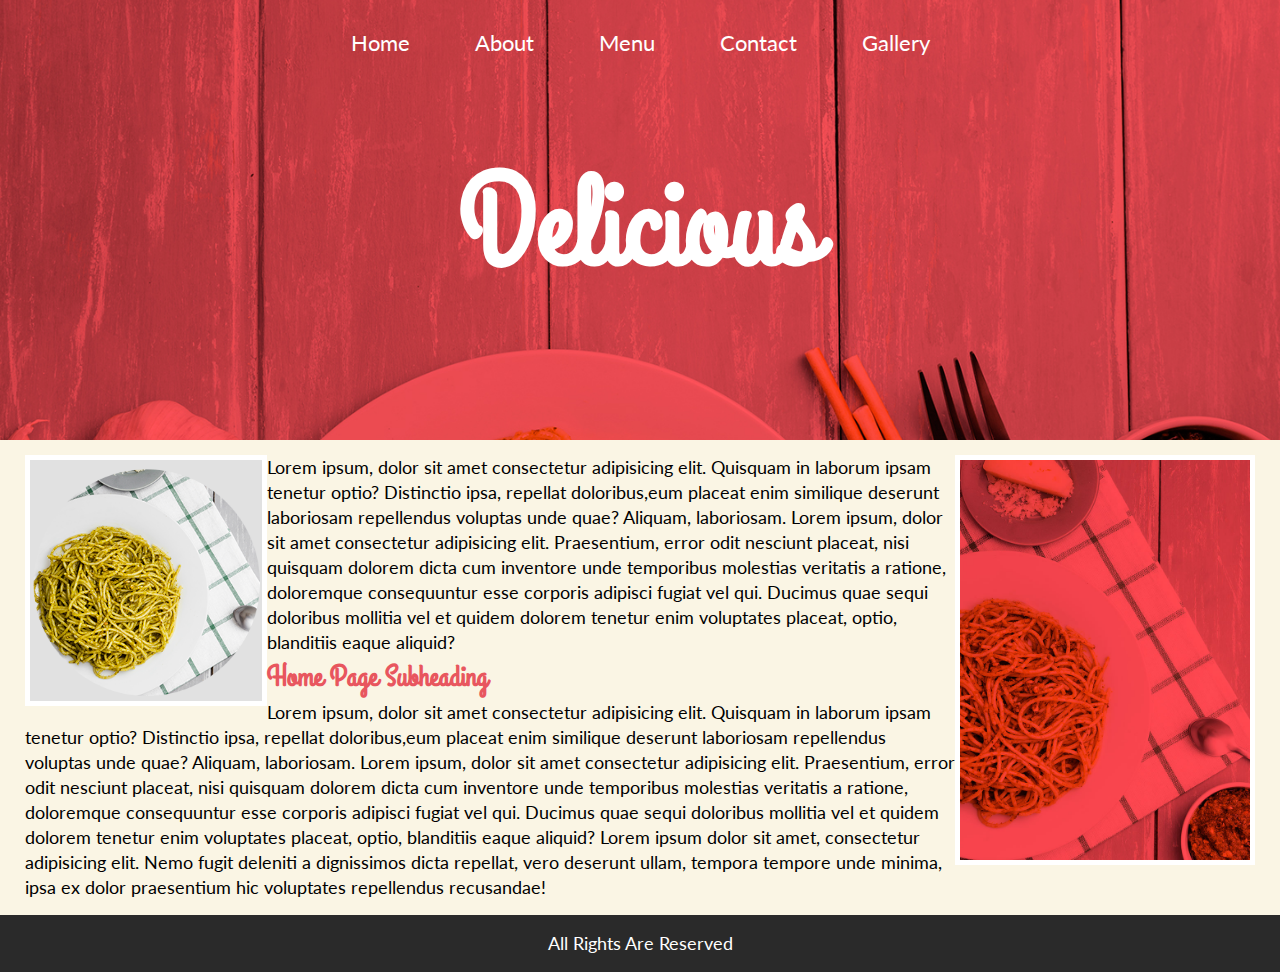
<file: index.html>
<!DOCTYPE html>
<html lang="en">
  <head>
    <meta charset="UTF-8" />
    <meta http-equiv="X-UA-Compatible" content="IE=edge" />
    <meta name="viewport" content="width=device-width, initial-scale=1.0" />
    <link rel="stylesheet" href="assets/css/style.css" />
    <title>Website</title>
  </head>
  <body>
    <header>
      <nav>
        <ul>
          <li>
            <a href="index.html">Home</a>
          </li>
          <li>
            <a href="about.html">About</a>
          </li>
          <li>
            <a href="menu.html">Menu</a>
          </li>
          <li>
            <a href="contact.html">Contact</a>
          </li>
          <li>
            <a href="gallery.html">Gallery</a>
          </li>
        </ul>
      </nav>
      <h1>Delicious</h1>
    </header>

    <section id="home">
      <div class="container">
        <div class="row">
          <div class="main">
            <img src="assets/images/food-1.png"  width="242" /> 
            <p>
              Lorem ipsum, dolor sit amet consectetur adipisicing elit. Quisquam
              in laborum ipsam tenetur optio? Distinctio ipsa, repellat
              doloribus,eum placeat enim similique deserunt laboriosam
              repellendus voluptas unde quae? Aliquam, laboriosam. Lorem ipsum,
              dolor sit amet consectetur adipisicing elit. Praesentium, error
              odit nesciunt placeat, nisi quisquam dolorem dicta cum inventore
              unde temporibus molestias veritatis a ratione, doloremque
              consequuntur esse corporis adipisci fugiat vel qui. Ducimus quae
              sequi doloribus mollitia vel et quidem dolorem tenetur enim
              voluptates placeat, optio, blanditiis eaque aliquid?
            </p>
            <h2>Home Page Subheading</h2>
            <p>
              Lorem ipsum, dolor sit amet consectetur adipisicing elit. Quisquam
              in laborum ipsam tenetur optio? Distinctio ipsa, repellat
              doloribus,eum placeat enim similique deserunt laboriosam
              repellendus voluptas unde quae? Aliquam, laboriosam. Lorem ipsum,
              dolor sit amet consectetur adipisicing elit. Praesentium, error
              odit nesciunt placeat, nisi quisquam dolorem dicta cum inventore
              unde temporibus molestias veritatis a ratione, doloremque
              consequuntur esse corporis adipisci fugiat vel qui. Ducimus quae
              sequi doloribus mollitia vel et quidem dolorem tenetur enim
              voluptates placeat, optio, blanditiis eaque aliquid? Lorem ipsum
              dolor sit amet, consectetur adipisicing elit. Nemo fugit deleniti
              a dignissimos dicta repellat, vero deserunt ullam, tempora tempore
              unde minima, ipsa ex dolor praesentium hic voluptates repellendus
              recusandae!
            </p>
          </div>
          <div class="sidebar">
            <img src="assets/images/sidebar.jpg"   width="300px" />
          </div>
        </div>
      </div>
    </section>
    <footer>All rights are reserved</footer>
  </body>
</html>
</file>
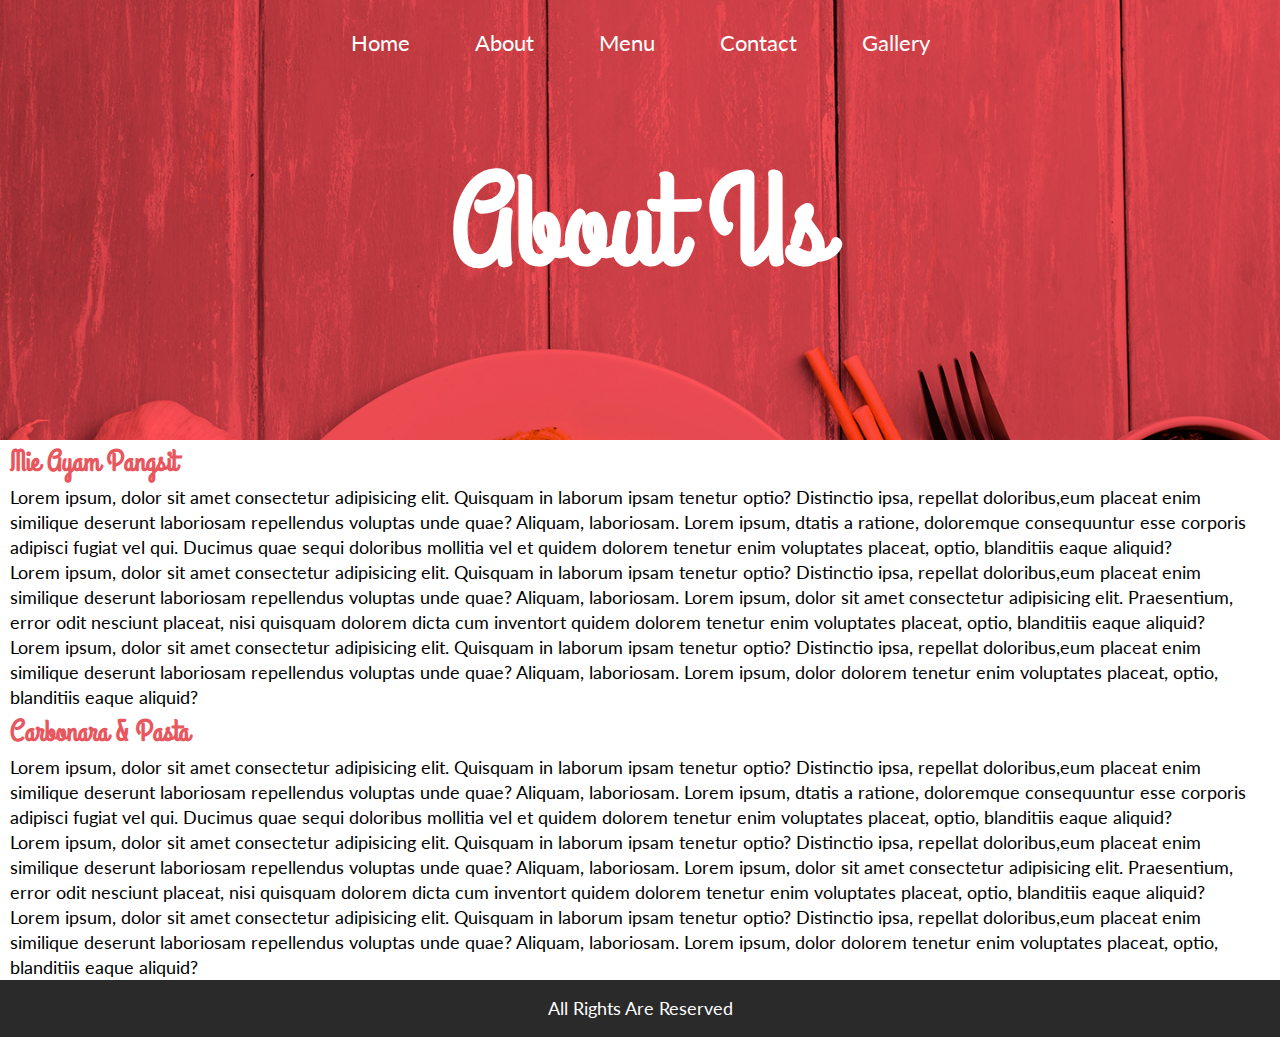
<file: about.html>
<!DOCTYPE html>
<html lang="en">
  <head>
    <meta charset="UTF-8" />
    <meta http-equiv="X-UA-Compatible" content="IE=edge" />
    <meta name="viewport" content="width=device-width, initial-scale=1.0" />
    <link rel="stylesheet" href="assets/css/style.css" />
    <title>Website</title>
  </head>
  <body>
    <header>
      <nav>
        <ul>
          <li>
            <a href="index.html">Home</a>
          </li>
          <li>
            <a href="about.html">About</a>
          </li>
          <li>
            <a href="menu.html">Menu</a>
          </li>
          <li>
            <a href="contact.html">Contact</a>
          </li>
          <li>
            <a href="gallery.html">Gallery</a>
          </li>
        </ul>
      </nav>
      <h1>About Us</h1>
    </header>

    <section id="about">
      <div class="container">
          <h2>Mie Ayam Pangsit</h2>
        <div class="row">
       
            <div>
                <p>  Lorem ipsum, dolor sit amet consectetur adipisicing elit. Quisquam in laborum ipsam tenetur optio? Distinctio ipsa, 
                    repellat doloribus,eum placeat enim similique deserunt laboriosam repellendus voluptas unde quae? Aliquam, laboriosam.
                   Lorem ipsum, dtatis a ratione, doloremque consequuntur esse corporis adipisci fugiat vel qui.
                    Ducimus quae sequi doloribus mollitia vel et quidem dolorem tenetur enim voluptates placeat, optio, blanditiis eaque aliquid?</p>
                    <p>  Lorem ipsum, dolor sit amet consectetur adipisicing elit. Quisquam in laborum ipsam tenetur optio? Distinctio ipsa, 
                        repellat doloribus,eum placeat enim similique deserunt laboriosam repellendus voluptas unde quae? Aliquam, laboriosam.
                       Lorem ipsum, dolor sit amet consectetur adipisicing elit. Praesentium, error odit nesciunt placeat, nisi quisquam dolorem 
                       dicta cum inventort quidem dolorem tenetur enim voluptates placeat, optio, blanditiis eaque aliquid?</p>
                        <p>  Lorem ipsum, dolor sit amet consectetur adipisicing elit. Quisquam in laborum ipsam tenetur optio? Distinctio ipsa, 
                            repellat doloribus,eum placeat enim similique deserunt laboriosam repellendus voluptas unde quae? Aliquam, laboriosam.
                           Lorem ipsum, dolor dolorem tenetur enim voluptates placeat, optio, blanditiis eaque aliquid?</p>
            </div>
        </div>
        <h2>Carbonara & Pasta</h2>
        <div class="row">
              <div>
                <p>  Lorem ipsum, dolor sit amet consectetur adipisicing elit. Quisquam in laborum ipsam tenetur optio? Distinctio ipsa, 
                    repellat doloribus,eum placeat enim similique deserunt laboriosam repellendus voluptas unde quae? Aliquam, laboriosam.
                   Lorem ipsum, dtatis a ratione, doloremque consequuntur esse corporis adipisci fugiat vel qui.
                    Ducimus quae sequi doloribus mollitia vel et quidem dolorem tenetur enim voluptates placeat, optio, blanditiis eaque aliquid?</p>
                    <p>  Lorem ipsum, dolor sit amet consectetur adipisicing elit. Quisquam in laborum ipsam tenetur optio? Distinctio ipsa, 
                        repellat doloribus,eum placeat enim similique deserunt laboriosam repellendus voluptas unde quae? Aliquam, laboriosam.
                       Lorem ipsum, dolor sit amet consectetur adipisicing elit. Praesentium, error odit nesciunt placeat, nisi quisquam dolorem 
                       dicta cum inventort quidem dolorem tenetur enim voluptates placeat, optio, blanditiis eaque aliquid?</p>
                        <p>  Lorem ipsum, dolor sit amet consectetur adipisicing elit. Quisquam in laborum ipsam tenetur optio? Distinctio ipsa, 
                            repellat doloribus,eum placeat enim similique deserunt laboriosam repellendus voluptas unde quae? Aliquam, laboriosam.
                           Lorem ipsum, dolor dolorem tenetur enim voluptates placeat, optio, blanditiis eaque aliquid?</p>
                       
              </div>
          </div>
      </div>
    </section>
    <footer>
       All rights are reserved
    </footer>
  </body>
</html>
</file>
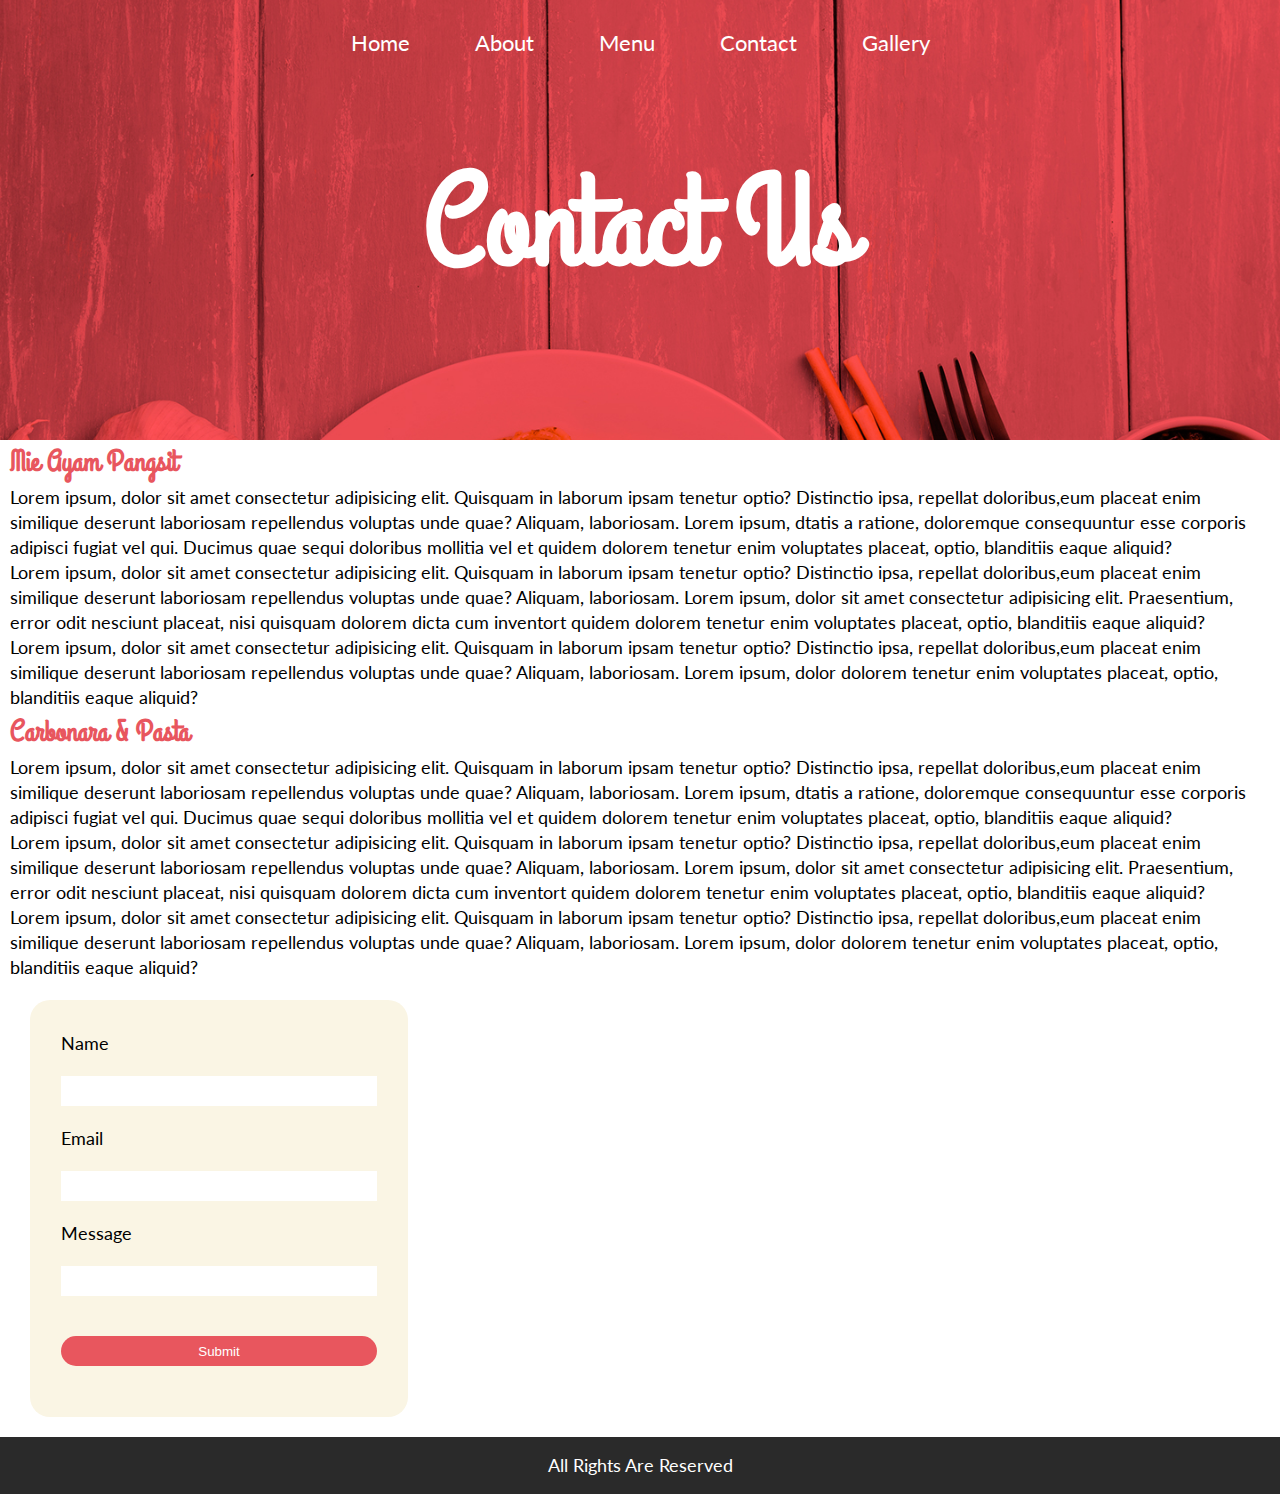
<file: contact.html>
<!DOCTYPE html>
<html lang="en">
  <head>
    <meta charset="UTF-8" />
    <meta http-equiv="X-UA-Compatible" content="IE=edge" />
    <meta name="viewport" content="width=device-width, initial-scale=1.0" />
    <link rel="stylesheet" href="assets/css/style.css" />
    <title>Website</title>
  </head>
  <body>
    <header>
      <nav>
        <ul>
          <li>
            <a href="index.html">Home</a>
          </li>
          <li>
            <a href="about.html">About</a>
          </li>
          <li>
            <a href="menu.html">Menu</a>
          </li>
          <li>
            <a href="contact.html">Contact</a>
          </li>
          <li>
            <a href="gallery.html">Gallery</a>
          </li>
        </ul>
      </nav>
      <h1>Contact Us</h1>
    </header>

    <section id="contact">
      <div class="container">
          <h2>Mie Ayam Pangsit</h2>
        <div class="row">
       
            <div>
            
                <p>  Lorem ipsum, dolor sit amet consectetur adipisicing elit. Quisquam in laborum ipsam tenetur optio? Distinctio ipsa, 
                    repellat doloribus,eum placeat enim similique deserunt laboriosam repellendus voluptas unde quae? Aliquam, laboriosam.
                   Lorem ipsum, dtatis a ratione, doloremque consequuntur esse corporis adipisci fugiat vel qui.
                    Ducimus quae sequi doloribus mollitia vel et quidem dolorem tenetur enim voluptates placeat, optio, blanditiis eaque aliquid?</p>
                    <p>  Lorem ipsum, dolor sit amet consectetur adipisicing elit. Quisquam in laborum ipsam tenetur optio? Distinctio ipsa, 
                        repellat doloribus,eum placeat enim similique deserunt laboriosam repellendus voluptas unde quae? Aliquam, laboriosam.
                       Lorem ipsum, dolor sit amet consectetur adipisicing elit. Praesentium, error odit nesciunt placeat, nisi quisquam dolorem 
                       dicta cum inventort quidem dolorem tenetur enim voluptates placeat, optio, blanditiis eaque aliquid?</p>
                        <p>  Lorem ipsum, dolor sit amet consectetur adipisicing elit. Quisquam in laborum ipsam tenetur optio? Distinctio ipsa, 
                            repellat doloribus,eum placeat enim similique deserunt laboriosam repellendus voluptas unde quae? Aliquam, laboriosam.
                           Lorem ipsum, dolor dolorem tenetur enim voluptates placeat, optio, blanditiis eaque aliquid?</p>
                            
            </div>
            
       
        </div>
        <h2>Carbonara & Pasta</h2>
        <div class="row">
              <div>
                <p>  Lorem ipsum, dolor sit amet consectetur adipisicing elit. Quisquam in laborum ipsam tenetur optio? Distinctio ipsa, 
                    repellat doloribus,eum placeat enim similique deserunt laboriosam repellendus voluptas unde quae? Aliquam, laboriosam.
                   Lorem ipsum, dtatis a ratione, doloremque consequuntur esse corporis adipisci fugiat vel qui.
                    Ducimus quae sequi doloribus mollitia vel et quidem dolorem tenetur enim voluptates placeat, optio, blanditiis eaque aliquid?</p>
                    <p>  Lorem ipsum, dolor sit amet consectetur adipisicing elit. Quisquam in laborum ipsam tenetur optio? Distinctio ipsa, 
                        repellat doloribus,eum placeat enim similique deserunt laboriosam repellendus voluptas unde quae? Aliquam, laboriosam.
                       Lorem ipsum, dolor sit amet consectetur adipisicing elit. Praesentium, error odit nesciunt placeat, nisi quisquam dolorem 
                       dicta cum inventort quidem dolorem tenetur enim voluptates placeat, optio, blanditiis eaque aliquid?</p>
                        <p>  Lorem ipsum, dolor sit amet consectetur adipisicing elit. Quisquam in laborum ipsam tenetur optio? Distinctio ipsa, 
                            repellat doloribus,eum placeat enim similique deserunt laboriosam repellendus voluptas unde quae? Aliquam, laboriosam.
                           Lorem ipsum, dolor dolorem tenetur enim voluptates placeat, optio, blanditiis eaque aliquid?</p>
                    
              </div>
            
          
          </div>
          <div class="row">
              <form action="" method="get">
                  <div>
                    <label for="name">Name</label><br>
                    <input type="text" name="fullName" id="name">
                  </div>
                  <div>
                    <label for="email">Email</label><br>
                    <input type="email" name="email" id="email">
                  </div>
                  <div>
                    <label for="message">Message</label><br>
                    <input type="textarea" name="message" id="message">
                  </div>
                  <div>
                    <input type="submit" value="Submit">
                  </div>
                  
              </form>
              
          </div>
      </div>
    </section>
    <footer>
       All rights are reserved
    </footer>
  </body>
</html>
</file>
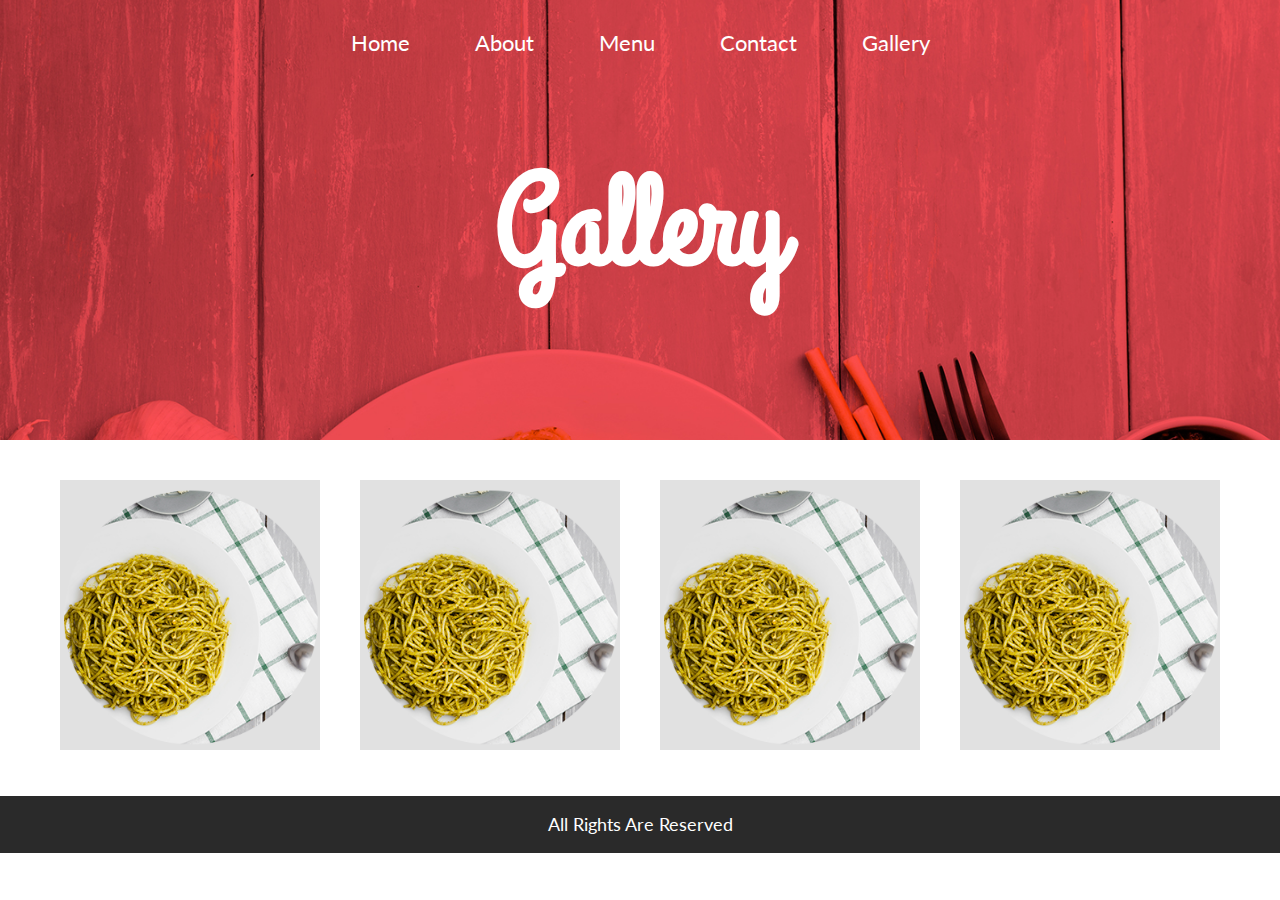
<file: gallery.html>
<!DOCTYPE html>
<html lang="en">
  <head>
    <meta charset="UTF-8" />
    <meta http-equiv="X-UA-Compatible" content="IE=edge" />
    <meta name="viewport" content="width=device-width, initial-scale=1.0" />
    <link rel="stylesheet" href="assets/css/style.css" />
    <title>Website</title>
  </head>
  <body>
    <header>
      <nav>
        <ul>
          <li>
            <a href="index.html">Home</a>
          </li>
          <li>
            <a href="about.html">About</a>
          </li>
          <li>
            <a href="menu.html">Menu</a>
          </li>
          <li>
            <a href="contact.html">Contact</a>
          </li>
          <li>
            <a href="gallery.html">Gallery</a>
          </li>
        </ul>
      </nav>
      <h1>Gallery</h1>
    </header>

    <section id="gallery">
      <div class="container">
        <div class="row gallery-grid">
          <div class="img-container">
           <a href="assets/images/food-1.png" target="_blank"><img src="assets/images/food-1.png" alt="food1" /></a> 
          </div>
          <div class="img-container">
            <a href="assets/images/food-1.png" target="_blank"><img src="assets/images/food-1.png" alt="food2" /></a> 
          </div>
          <div class="img-container">
            <a href="assets/images/food-1.png" target="_blank"> <img src="assets/images/food-1.png" alt="food3" /></a> 
          </div>
          <div class="img-container">
            <a href="assets/images/food-1.png" target="_blank"> <img src="assets/images/food-1.png" alt="food4" /></a> 
          </div>
        </div>
      </div>
    </section>
    <footer>All rights are reserved</footer>
  </body>
</html>
</file>
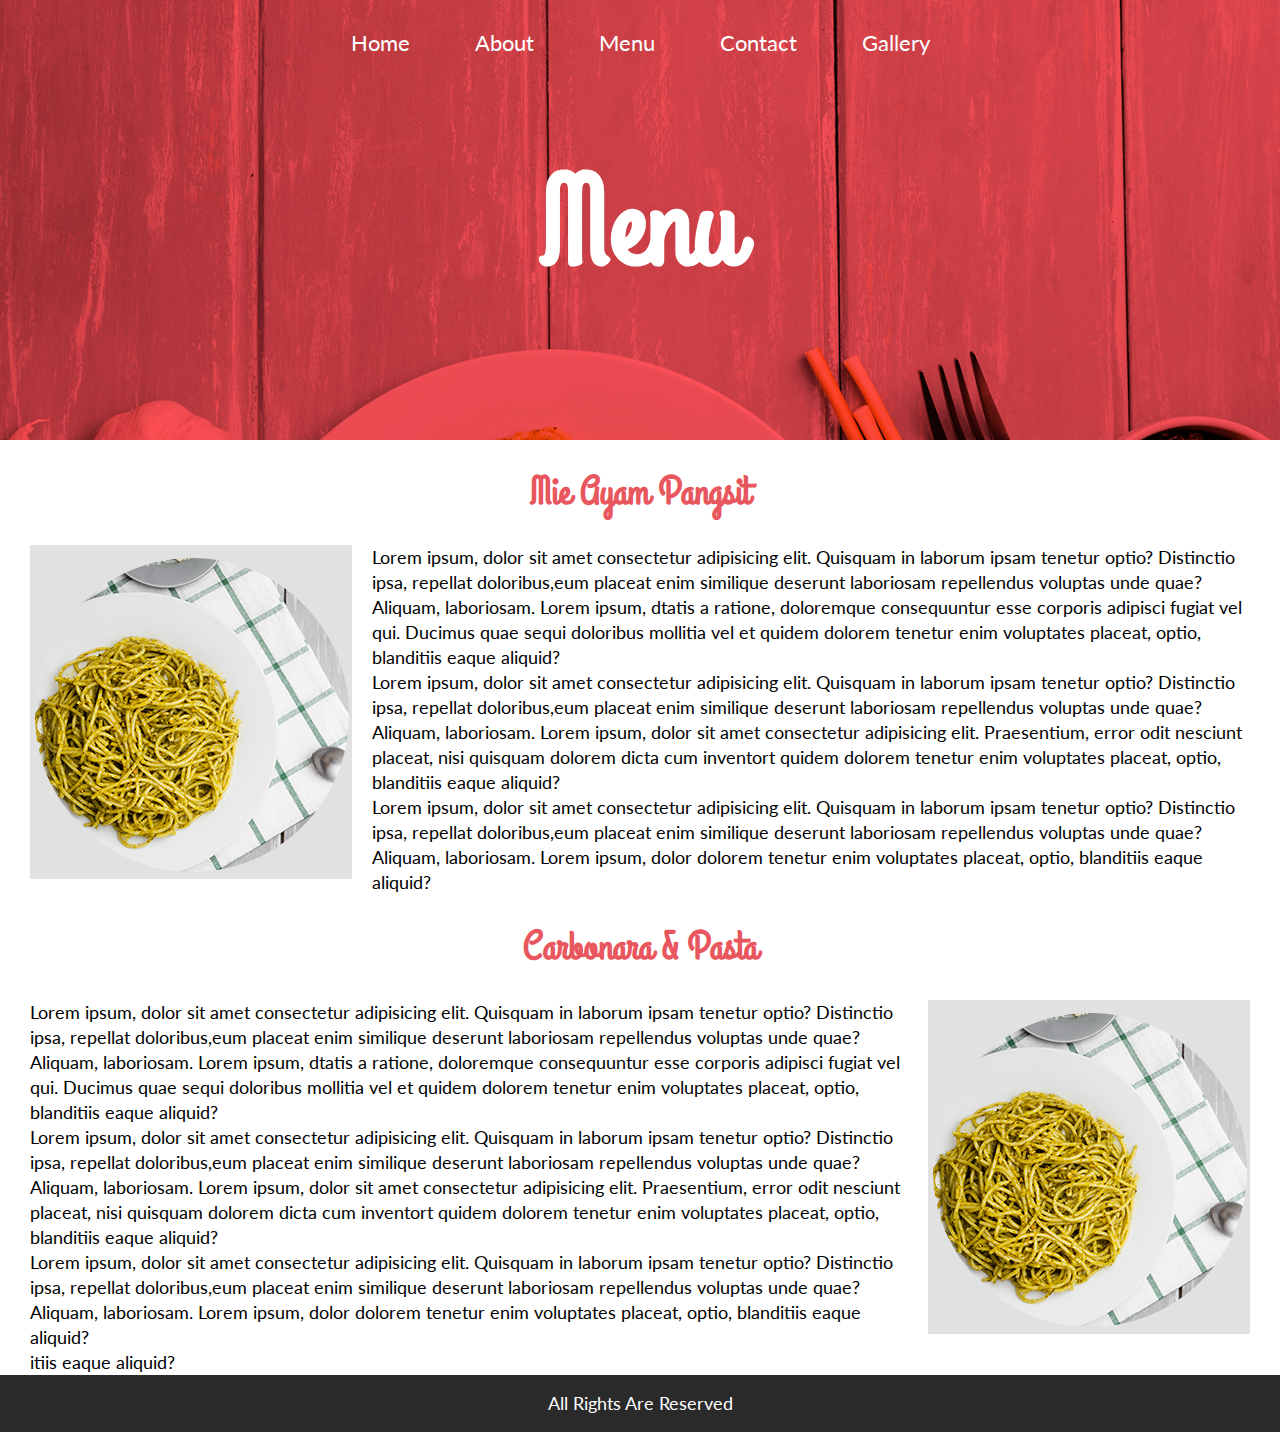
<file: menu.html>
<!DOCTYPE html>
<html lang="en">
  <head>
    <meta charset="UTF-8" />
    <meta http-equiv="X-UA-Compatible" content="IE=edge" />
    <meta name="viewport" content="width=device-width, initial-scale=1.0" />
    <link rel="stylesheet" href="assets/css/style.css" />
    <title>Website</title>
  </head>
  <body>
    <header>
      <nav>
        <ul>
          <li>
            <a href="index.html">Home</a>
          </li>
          <li>
            <a href="about.html">About</a>
          </li>
          <li>
            <a href="menu.html">Menu</a>
          </li>
          <li>
            <a href="contact.html">Contact</a>
          </li>
          <li>
            <a href="gallery.html">Gallery</a>
          </li>
        </ul>
      </nav>
      <h1>Menu</h1>
    </header>

    <section id="menu">
      <div class="container">
          <h2>Mie Ayam Pangsit</h2>
        <div class="row">
            <div class="img-div">
                <img src="assets/images/food-1.png" alt="menu item"  />
                </div>
            <div>
                <p>  Lorem ipsum, dolor sit amet consectetur adipisicing elit. Quisquam in laborum ipsam tenetur optio? Distinctio ipsa, 
                    repellat doloribus,eum placeat enim similique deserunt laboriosam repellendus voluptas unde quae? Aliquam, laboriosam.
                   Lorem ipsum, dtatis a ratione, doloremque consequuntur esse corporis adipisci fugiat vel qui.
                    Ducimus quae sequi doloribus mollitia vel et quidem dolorem tenetur enim voluptates placeat, optio, blanditiis eaque aliquid?</p>
                    <p>  Lorem ipsum, dolor sit amet consectetur adipisicing elit. Quisquam in laborum ipsam tenetur optio? Distinctio ipsa, 
                        repellat doloribus,eum placeat enim similique deserunt laboriosam repellendus voluptas unde quae? Aliquam, laboriosam.
                       Lorem ipsum, dolor sit amet consectetur adipisicing elit. Praesentium, error odit nesciunt placeat, nisi quisquam dolorem 
                       dicta cum inventort quidem dolorem tenetur enim voluptates placeat, optio, blanditiis eaque aliquid?</p>
                        <p>  Lorem ipsum, dolor sit amet consectetur adipisicing elit. Quisquam in laborum ipsam tenetur optio? Distinctio ipsa, 
                            repellat doloribus,eum placeat enim similique deserunt laboriosam repellendus voluptas unde quae? Aliquam, laboriosam.
                           Lorem ipsum, dolor dolorem tenetur enim voluptates placeat, optio, blanditiis eaque aliquid?</p>         
            </div>
        </div>
        <h2>Carbonara & Pasta</h2>
        <div class="row">
              <div>
                <p>Lorem ipsum, dolor sit amet consectetur adipisicing elit. Quisquam in laborum ipsam tenetur optio? Distinctio ipsa, 
                    repellat doloribus,eum placeat enim similique deserunt laboriosam repellendus voluptas unde quae? Aliquam, laboriosam.
                   Lorem ipsum, dtatis a ratione, doloremque consequuntur esse corporis adipisci fugiat vel qui.
                    Ducimus quae sequi doloribus mollitia vel et quidem dolorem tenetur enim voluptates placeat, optio, blanditiis eaque aliquid?</p>
                    <p>Lorem ipsum, dolor sit amet consectetur adipisicing elit. Quisquam in laborum ipsam tenetur optio? Distinctio ipsa, 
                        repellat doloribus,eum placeat enim similique deserunt laboriosam repellendus voluptas unde quae? Aliquam, laboriosam.
                       Lorem ipsum, dolor sit amet consectetur adipisicing elit. Praesentium, error odit nesciunt placeat, nisi quisquam dolorem 
                       dicta cum inventort quidem dolorem tenetur enim voluptates placeat, optio, blanditiis eaque aliquid?</p>
                        <p>Lorem ipsum, dolor sit amet consectetur adipisicing elit. Quisquam in laborum ipsam tenetur optio? Distinctio ipsa, 
                          repellat doloribus,eum placeat enim similique deserunt laboriosam repellendus voluptas unde quae? Aliquam, laboriosam.
                          Lorem ipsum, dolor dolorem tenetur enim voluptates placeat, optio, blanditiis eaque aliquid?</p>
                       itiis eaque aliquid?</p>
              </div>
              <div class="img-div">
              <img src="assets/images/food-1.png" alt="menu item" />
              </div>
          </div>
      </div>
    </section>
    <footer>
       All rights are reserved
    </footer>
  </body>
</html>
</file>
<file: assets/css/style.css>
@import url('https://fonts.googleapis.com/css2?family=Grand+Hotel&family=Lato:ital@1&display=swap');
* {
  box-sizing: border-box;
  padding: 0;
  margin: 0;
}

body {
font-family: 'Lato', sans-serif;
font-size: 18px;
line-height: 25px;

}
h1,h2,h3,h4{
  font-family: 'Grand Hotel', cursive;
}
h2{
  color: #E8565E;
  font-size: 30px;
  line-height: 45px;
}
p{
  font-size: 18px;
  line-height: 25px;
}
a{
  text-decoration: none;
}
/**********Layout***********/
.container{
  width:100%;
  max-width: 100vw;
  margin:0 auto; 
  padding: 0 10px;
}
.row{
  display:flex;
  width: 100%;
  justify-content: space-between;
}

/********Header********/
header{
  background-image: url(../images/header-bg.jpg);
  background-position: center;
  background-repeat: no-repeat;
  background-size: cover;
  
}
nav ul{
  text-align: center;
}
nav li{
  display:inline-block;
  padding: 30px 30px; 
}
nav li a{
  color:#ffffff;
  font-size: 22px;
}
header h1{
  text-align: center;
  color: #ffffff;
  padding: 8rem 0 12.5rem;
  font-size: 8rem;
  }

/****Footer****/
footer{
  text-align: center;
  background-color: #2A2A2A;
  color:#ffffff;
   padding: 1rem; 
  text-transform: capitalize;
  position: relative;
}

/***Homepage *****/
#home{
  background-color: #FAF5E4;
  padding: 15px;
}
.main img{
  float:left;
}
.main img,.sidebar img{
  border: 5px solid #fff; 
  
}

/****Menu Page ***/
#menu h2{
  text-align: center;
  color: #E8565E;
  font-size: 40px;
  list-style: 45px;
  padding: 30px;

}
#menu div , #menu .img-div{
  padding: 0 10px;
}

/**********Contact Page*************/
#contact form {
  max-width:800px;
  width: 30%;
  margin: 20px;
  background-color: #FAF5E4;
  padding: 30px;
  border: 1px solid transparent;
  border-radius: 20px;
}
#contact input{
  width: 100%;
  line-height: 30px;
  border:none;
  margin: 20px 0;
}
#contact input[type=submit] {
  border: 1px solid transparent;
  background-color: #e8565e;
  font-family: 'Lato-Black', sans-serif;
  color: white;
  border-radius: 23px;
  padding: 0 30px;
  height: 30px;
}

/***********Gallery***********/
.gallery-grid{
  max-width: 1200px;
  margin: 20px auto;
}
.img-container{
  width: 25%;
  margin: 20px;
}
.img-container img{
  max-width: 100%;
  height: auto;
}


/************Media Queries***********/
@media screen and (max-width:1200) {
  #contact form {
    width:40%;
  }
  
}
@media screen and (max-width:800px) {
  #home .row{
    flex-direction: column;
  }
  nav li{
    display:inline-block;
    padding: 10px 30px; 
  }
  nav li a{
    font-size: 20px;
  }
  #menu .row{
    flex-direction: column;
  }
  #menu .img-div{
    margin: 10px auto;
  }
  #contact form{
    width:70%;
  }
  
}
@media screen and (max-width:600px) {
  p{
    font-size:15px;
    line-height: 22px;
  }
  #home .row, .gallery-grid{
    flex-direction: column;
  }
  nav li{
    display:inline-block;
    padding: 10px 10px; 
  }
  nav li a {
    font-size: 17px;
}
  header h1{
    padding: 5rem 0 6rem;
    font-size:70px;
  }
  .main img{
    float:none;
    width: 100%;
    margin: 10px auto;
    max-width: fit-content;
    display: block;
  }
  
  .sidebar img{
    width: 90%;
    margin: 10px auto;
    display: block;
  }
  #menu h2{
    padding: 1rem 0;
    font-size: 30px;
    
  }
  #contact form{
    width:100%;
  }
  #contact label{
    font-size: 16px;
  }
  #contact input {
    margin: 10px 0;
}
  .gallery-grid {
    align-items: center;
    width: 100%;
  }
  .img-container{
    width: 100%;
    text-align: center;
  }
  footer{
    font-size: 16px;
  }
  
}
</file>
